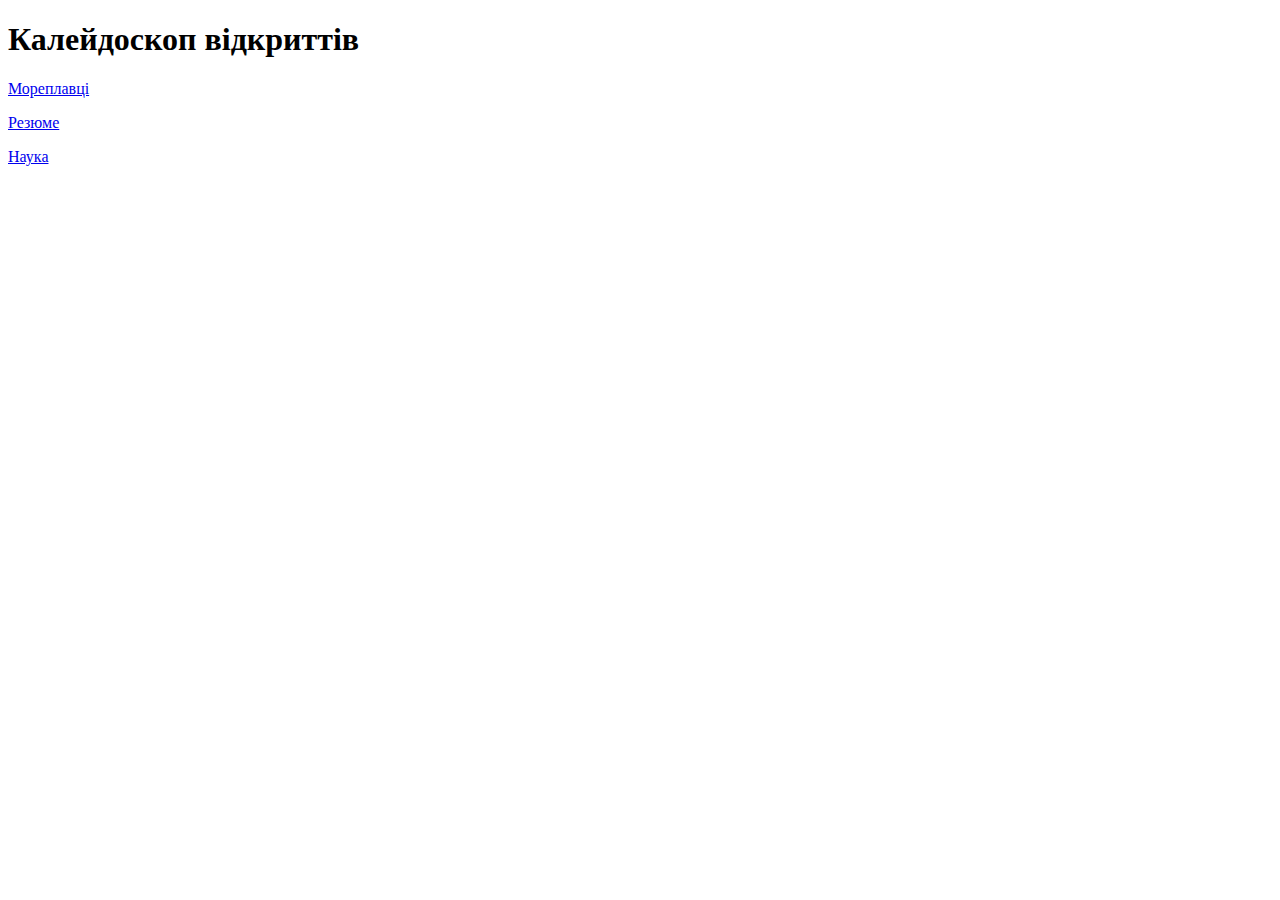
<file: index.html>
<!DOCTYPE html>
<html lang="en">
<head>
	<meta charset="UTF-8">
	<meta name="viewport" content="width=device-width, initial-scale=1.0">
	<title>index</title>
	<link rel="stylesheet" type="text/css" href="style.css">
</head>
<body>
	<h1>Калейдоскоп відкриттів</h1>
	<p><a href="Мореплавці.html">Мореплавці</a></p>
	<p><a href="Резюме.html">Резюме</a></p>
	<p><a href="Наука.html">Наука</a></p>
</body>
</html>
</file>
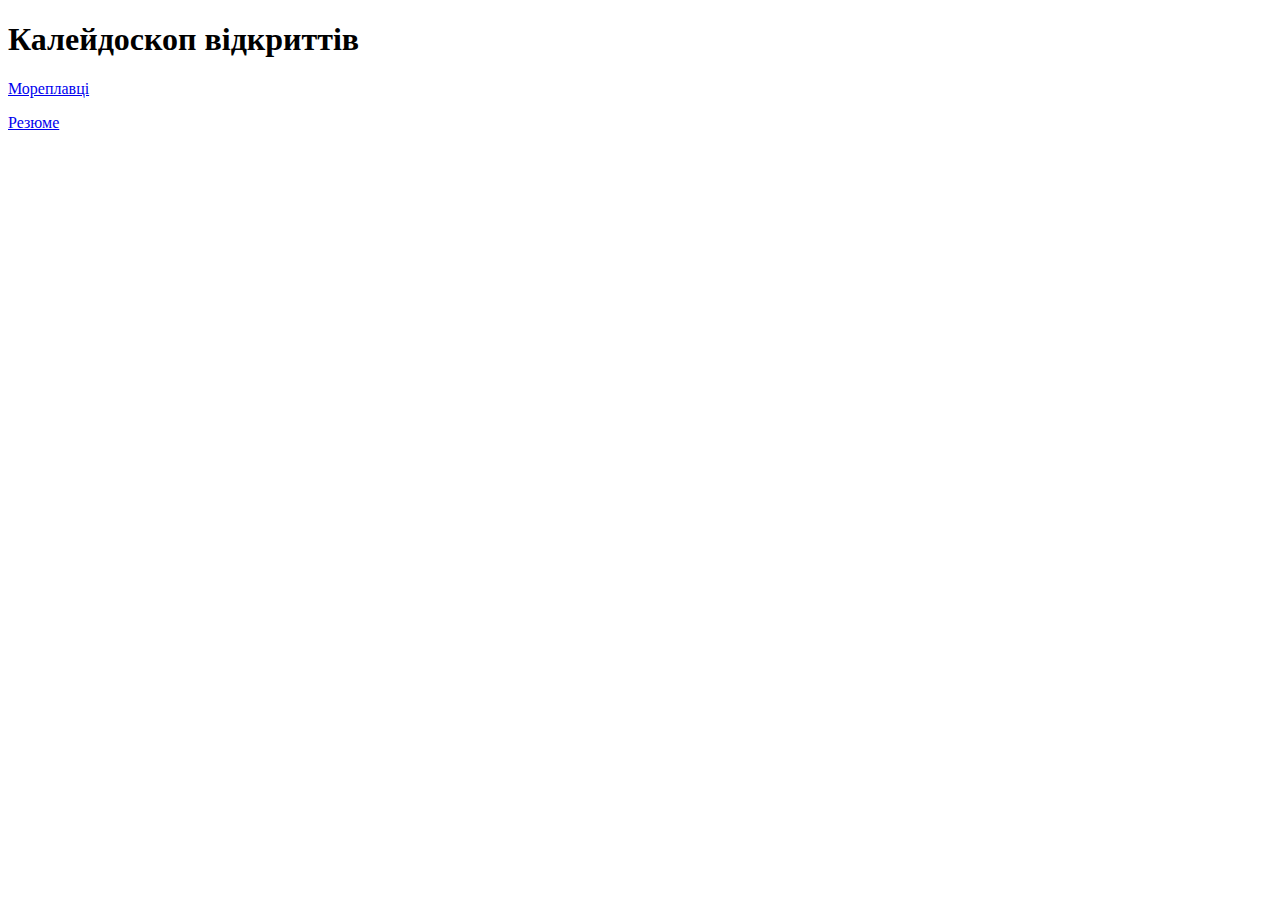
<file: Калейдоскоп відкриттів.html>
<!DOCTYPE html>
<html lang="en">
<head>
	<meta charset="UTF-8">
	<meta name="viewport" content="width=device-width, initial-scale=1.0">
	<title>index</title>
	<link rel="stylesheet" type="text/css" href="style.css">
</head>
<body>
	<h1>Калейдоскоп відкриттів</h1>
	<p><a href="Мореплавці.html">Мореплавці</a></p>
	<p><a href="Резюме.html">Резюме</a></p>
</body>
</html>
</file>
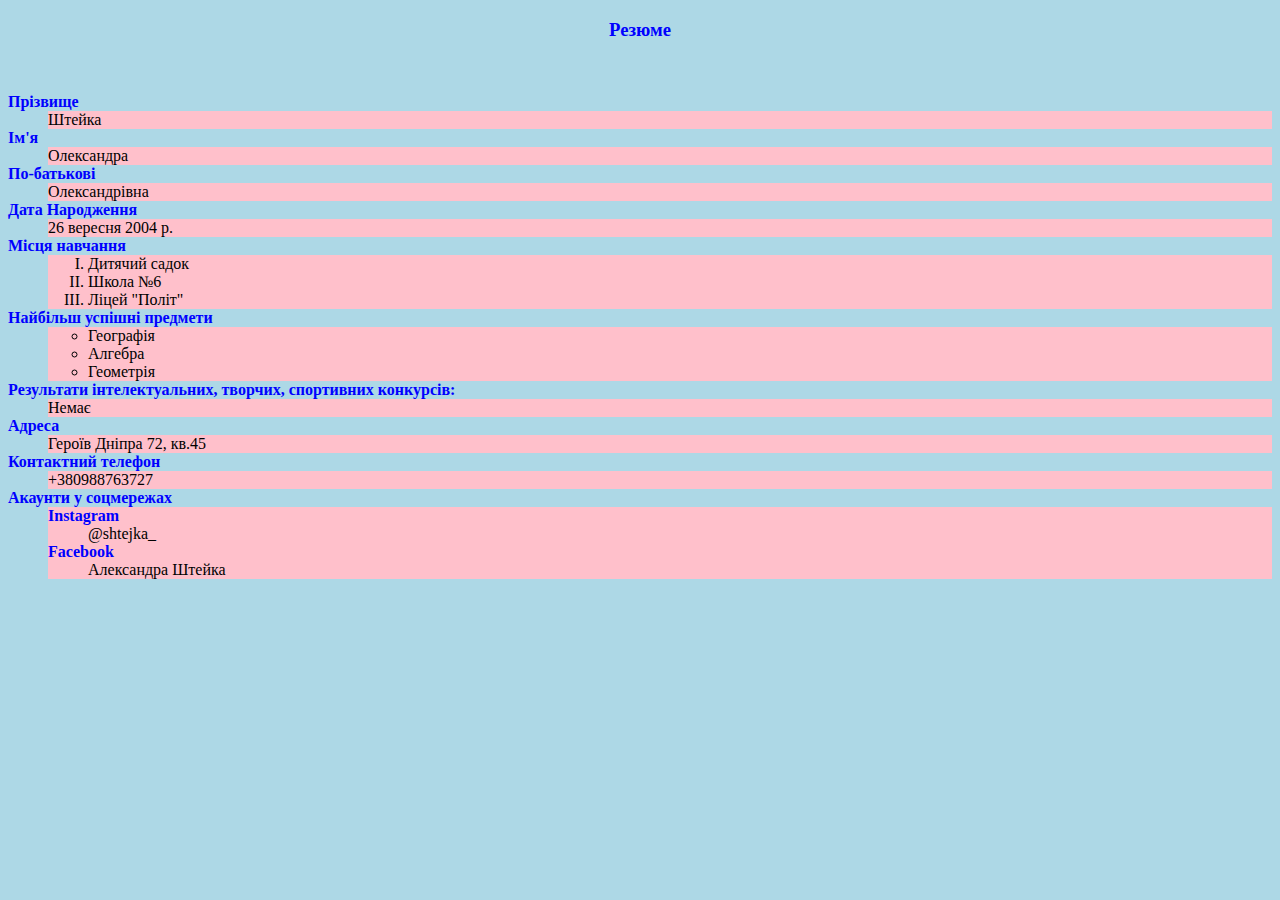
<file: Наука.html>
<!DOCTYPE html>
<html lang="uk">
<head>
	<meta charset="UTF-8">
	<meta name="viewport" content="width=device-width, initial-scale=1.0">
	<title>Shtejka</title>
	<style>
		dt {
			color: blue;
			font-weight: bold;
		}
		dd {
			background-color: pink;
		}
	</style>
</head>
<body style="background-color: lightblue;">
	<h3 style="text-align: center;color: blue">Резюме</h3>	
     <p>&nbsp;</p>
	
	<dl>
		<dt>Прізвище</dt>
		<dd>Штейка</dd>
		<dt>Ім'я</dt>
		<dd>Олександра</dd>
		<dt>По-батькові</dt>
		<dd>Олександрівна</dd>
		<dt>Дата Народження</dt>
		<dd>26 вересня 2004 р.</dd>
		<dt>Місця навчання</dt>
		<dd><ol type="I">
			<li>Дитячий садок</li>
			<li>Школа №6</li>
			<li>Ліцей "Політ"</li>
			
		</ol></dd>
		<dt>Найбільш успішні предмети</dt>
		<dd> <ul type="circle">
			<li>Географія</li>
			<li>Алгебра</li>
			<li>Геометрія</li>
			
		</ul>
		</dd>
		<dt>Pезультати інтелектуальних, творчих, спортивних конкурсів:</dt>
		<dd>Немає</dd>
		<dt>Адреса</dt>
		<dd>Героїв Дніпра 72, кв.45</dd>
		<dt>Контактний телефон</dt>
		<dd>+380988763727</dd>
		<dt>Акаунти у соцмережах</dt>
		<dd>
			<dl> <dt>Instagram</dt>
		<dd>@shtejka_</dd>
		<dt>Facebook</dt>
		<dd>Александра Штейка</dd>
		</dd>


	</dl>
	
</body>
</html>
</file>
<file: style.css>
.card{
	height:500px;
	width:600px;
	border:1px solid grey;
	float:left;
	margin:100px;
}
h3{
	text-align: center;
}
img{
	width:400px;
	height:;
	display:block;
}
</file>
